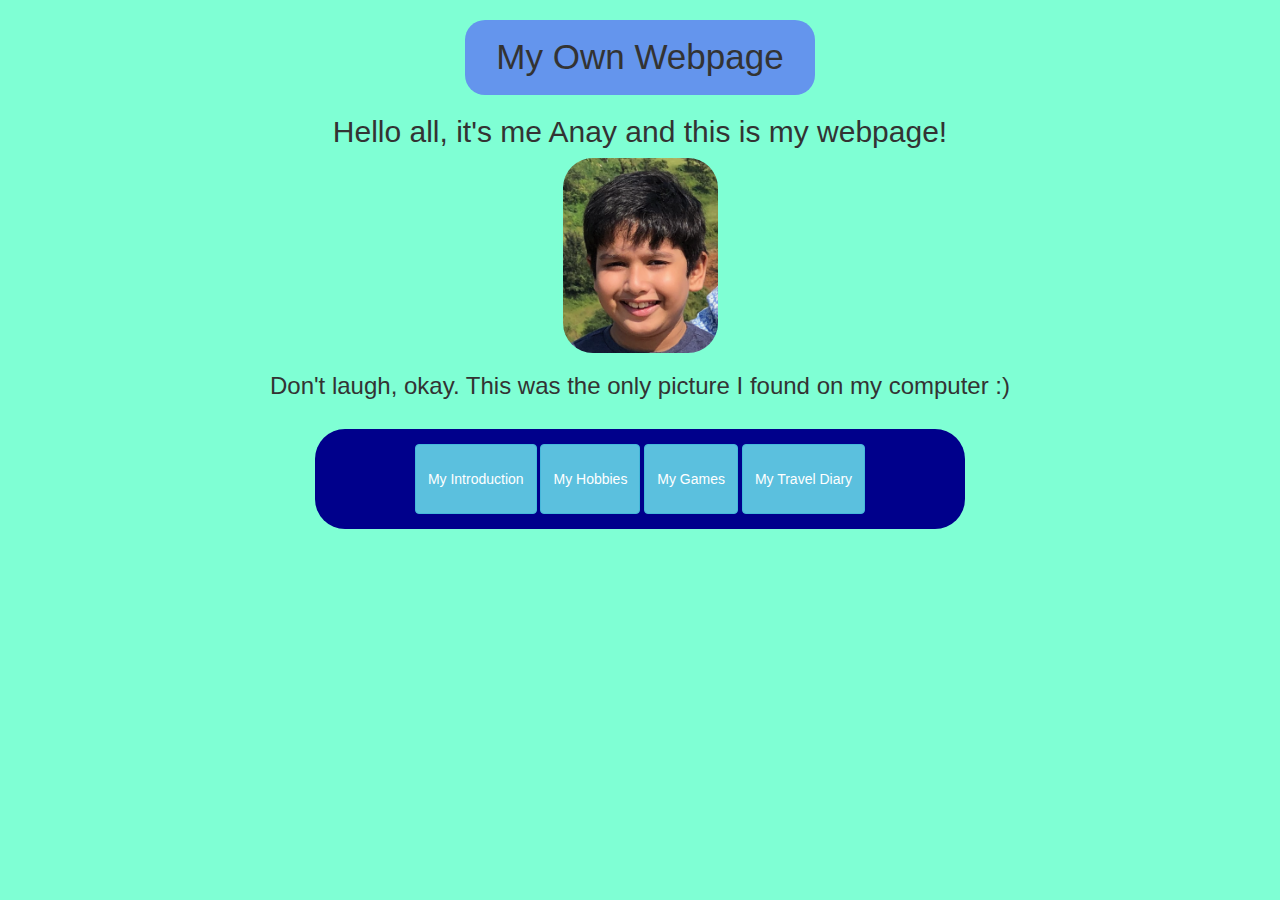
<file: index.html>
<!DOCTYPE html> 

<html>
    <head>
        <title>My Own Webpage</title>

        <link rel="stylesheet" href="style.css">
        <link rel="stylesheet" href="https://maxcdn.bootstrapcdn.com/bootstrap/3.4.0/css/bootstrap.min.css">

<script src="https://ajax.googleapis.com/ajax/libs/jquery/3.4.1/jquery.min.js"></script>

<script src="https://maxcdn.bootstrapcdn.com/bootstrap/3.4.0/js/bootstrap.min.js"></script>
<script src="main.js"></script>
<body class="background">
    <center>
        <div id="main_hd">
            <h3 id="header">My Own Webpage</h3>
        </div>
        <h2 id="myname">Hello all, it's me Anay and this is my webpage!</h2>
        <div>
            <img src="Anay.png" id="img">
            <h3> Don't laugh, okay. This was the only picture I found on my computer :)</h1>
            <br>
            <div id="buttons">
                <span >
                    <div id="first_four">
                        
                        <button id="intro" class="btn btn-info" onclick="intro()">My Introduction</button>
                        <button id="hobbies" class="btn btn-info" onclick="hobbies()">My Hobbies</button>
                        <button id="games" class="btn btn-info" onclick="games()">My Games</button>
                        <button id="travels" class="btn btn-info" onclick="travel()">My Travel Diary</button>
    
                    </div>
                   
                    
                </span>
            </div>
            
           
        </div>
    </center>
</body>


    </head>

    
</html>
</file>
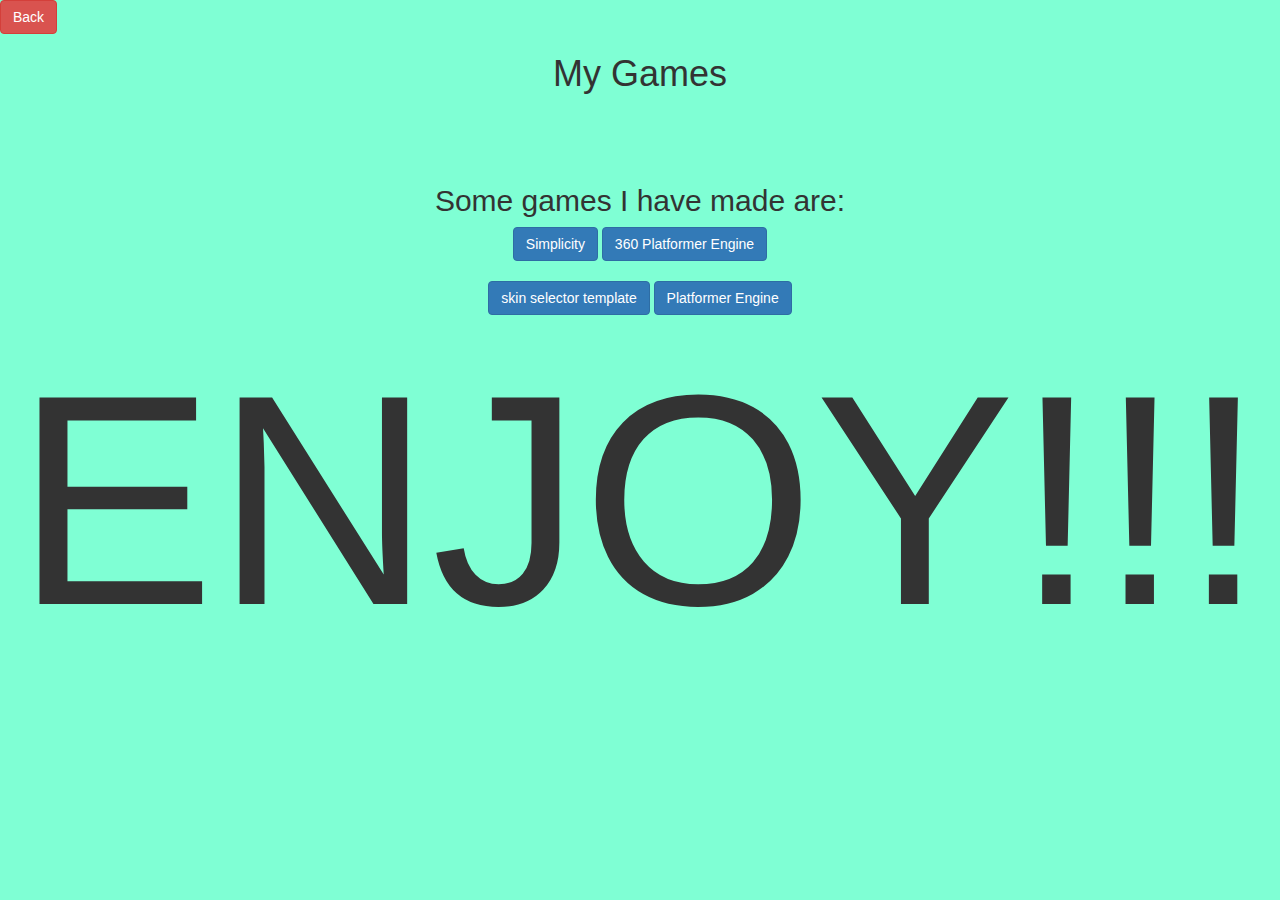
<file: games.html>
<!DOCTYPE html> 

<html>
    <head>
        <title>My Own Webpage</title>

        <link rel="stylesheet" href="games.css">
        <link rel="stylesheet" href="https://maxcdn.bootstrapcdn.com/bootstrap/3.4.0/css/bootstrap.min.css">

<script src="https://ajax.googleapis.com/ajax/libs/jquery/3.4.1/jquery.min.js"></script>

<script src="https://maxcdn.bootstrapcdn.com/bootstrap/3.4.0/js/bootstrap.min.js"></script>
<script src="games.js"></script>
</head>
<body class="background">
    <div>
        <button id="back" class="btn btn-danger" onclick="back()">Back</button>
    </div>

<center>
    <div id="main_hd">
        <h1 id="header">My Games</h1>
<br>
<br>

<br>
        <h2>Some games I have made are:</h2>
        <span>
            <div>
                <a href="https://scratch.mit.edu/projects/712671418/" target="_blank"><button class="btn btn-primary">Simplicity</button></a>
                   
                <a href="https://scratch.mit.edu/projects/712677324/" target="_blank"><button class="btn btn-primary">360 Platformer Engine</button></a>
                   
            </div>
            <br>
            <div>
                <a href="https://scratch.mit.edu/projects/710149678" target="_blank"><button class="btn btn-primary">skin selector template</button></a>
                <a href="https://scratch.mit.edu/projects/709916057" target="_blank"><button class="btn btn-primary">Platformer Engine</button></a>
            </div>   
        </span>
        <h1 id="enjoy">ENJOY!!!</h1>
        


       
        </center>
</file>
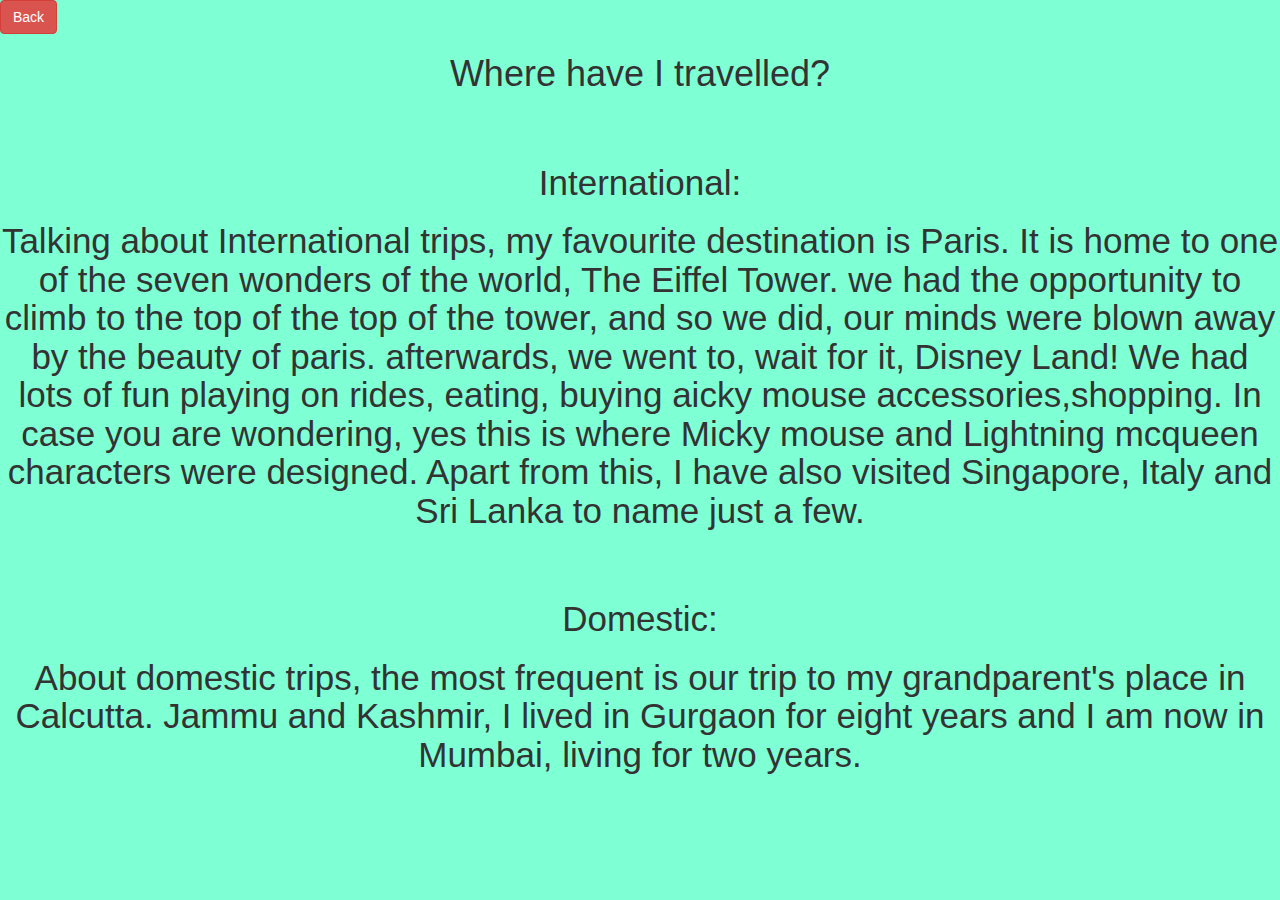
<file: travel.html>
<!DOCTYPE html> 

<html>
    <head>
        <title>My Own Webpage</title>

        <link rel="stylesheet" href="travel.css">
        <link rel="stylesheet" href="https://maxcdn.bootstrapcdn.com/bootstrap/3.4.0/css/bootstrap.min.css">

<script src="https://ajax.googleapis.com/ajax/libs/jquery/3.4.1/jquery.min.js"></script>

<script src="https://maxcdn.bootstrapcdn.com/bootstrap/3.4.0/js/bootstrap.min.js"></script>
<script src="travel.js"></script>
<body class="background">

    <div>
        <button id="back" class="btn btn-danger" onclick="back()">Back</button>
    </div>

    <center>
        <div id="main_hd2">
            <h1 id="header">Where have I travelled?</h1>
        </div>
        <br>
        <br>
        <h2 id="text">International:</h2>
        <h3 id="text">Talking about International trips, my favourite destination is Paris.
            It is home to one of the seven wonders of the world, The Eiffel Tower. 
            we had the opportunity to climb to the top of the top of the tower, and
            so we did, our minds were blown away by the beauty of paris.
            afterwards, we went to, wait for it, Disney Land! We had lots of fun playing on rides, 
            eating, buying aicky mouse accessories,shopping. In case you are wondering, 
            yes this is where Micky mouse and Lightning mcqueen characters were designed.

            Apart from this, I have also visited Singapore, Italy and Sri Lanka to name just a few.

        </h3>
        <br>
        <br>
        <h2 id="text">
            Domestic:
        </h2>
        <h3 id="text"> About domestic trips, the most frequent is our trip to my grandparent's place in 
            Calcutta. Jammu and Kashmir, I lived in Gurgaon for eight years and I am now in 
            Mumbai, living for two years. 
        </h3>
        </center>
    </body>
    
    
        </head>
    
        
    </html>
</file>
<file: style.css>
.background{
    background-color: aquamarine;
}

#main_hd
{
    width: 350px;
    height: 75px;
    background-color: cornflowerblue;

    border-radius: 20px;
}

#header
{
    padding-top: 18px;
    font-family: 'Franklin Gothic Medium', 'Arial Narrow', Arial, sans-serif;
    font-size: 35px;
}

#img
{
    width:155px ;
    border-radius: 30px;

}

#buttons
{
    background-color:darkblue;

    width: 650px;
    height: 100px;

    border-radius: 30px;
}

#first_four
{
    padding-top: 15px;
}

#intro
{
height: 70px;
}

#hobbies
{
height: 70px;
}

#games
{
height: 70px;
}

#travels
{
height: 70px;
}
</file>
<file: games.css>
.background{
    background-color: aquamarine;
}

#enjoy{
    font-size: 300px;
    font-family:'Franklin Gothic Medium', 'Arial Narrow', Arial, sans-serif ;
}
</file>
<file: travel.css>
.background{
    background-color: aquamarine;
}

#text{
    font-size: 35px;
    font-family: 'Franklin Gothic Medium', 'Arial Narrow', Arial, sans-serif;
}
</file>
